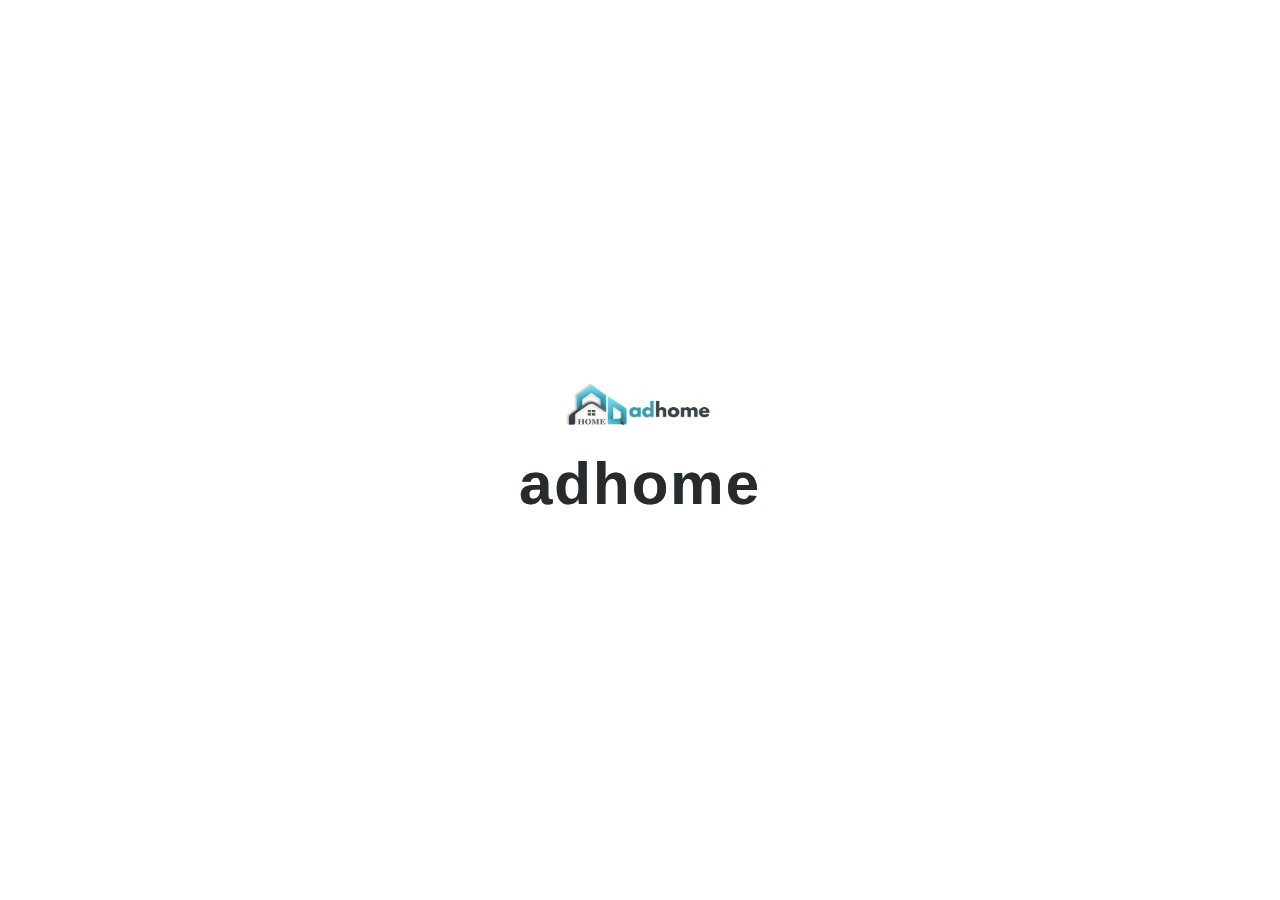
<file: index.html>
<!DOCTYPE html>
<html lang="en">

<head>
    <meta charset="UTF-8">
    <meta http-equiv="X-UA-Compatible" content="IE=edge">
    <meta name="viewport" content="width=device-width, initial-scale=1.0">
    <title>adhome</title>
    <link rel="stylesheet" href="index.css">
    <link rel="stylesheet" href="style.css">

    <link href="https://cdnjs.cloudflare.com/ajax/libs/font-awesome/5.15.4/css/all.min.css" rel="stylesheet">

    <style>
        .home .home-box {
            width: 100%;
            height: 110vh;
            background: linear-gradient(rgba(0, 0, 0, 0.45), rgba(0, 0, 0, 0.45)), url(homebg.png);
            background-repeat: no-repeat;
            background-size: cover;
            background-position: center;
            margin-top: 5rem;
        }
        
        .home .home-box .content {
            width: 100%;
            height: calc(100% - 65px);
            display: flex;
            justify-content: center;
            align-items: center;
            flex-direction: column;
        }
        
        .home .home-box .content h5 {
            color: white;
            font-size: 2rem;
            font-family: 'poppins', sans-serif;
            font-weight: 400;
            margin-bottom: 2rem;
            margin-top: 9rem;
        }
        
        .home .home-box .content h5 span {
            color: white;
            font-size: 2rem;
            font-family: 'poppins', sans-serif;
            font-weight: 400;
            margin-bottom: 2rem;
            margin-top: 9rem;
        }
        
        .home .home-box .content h1 {
            font-size: 3.2rem;
            max-width: 50rem;
            color: white;
            /* Warna utama teks */
            text-align: center;
            font-weight: 600;
            line-height: 1.2;
            margin-bottom: 1rem;
            text-shadow: /* Bayangan utama */
            4px 4px 0 rgba(0, 0, 0, 0.4);
            /* Opsional: Bayangan lembut */
        }
        
        .home .home-box .content p {
            color: white;
            font-weight: 300;
            max-width: 100%;
            font-size: 2rem;
            text-align: center;
            margin-bottom: 1rem;
        }
        
        .cta {
            margin-top: 1rem;
            display: inline-block;
            height: 10px;
            padding: 2rem 4rem;
            font-size: 1.5rem;
            color: white;
            background: linear-gradient(270deg, #036E89 30%, #369CB0 70%);
            border-radius: 30px;
            text-shadow: 1px 1px 0 rgba(0, 0, 0, 0.6);
            box-shadow: 1px 1px 3px rgba(1, 1, 3, 0.5);
            position: relative;
            /* Dibutuhkan untuk efek tambahan */
            overflow: hidden;
            text-align: left;
            /* Menghindari elemen glitch keluar dari tombol */
        }
        
        .cta::before {
            content: '';
            position: absolute;
            top: 0;
            left: -100%;
            /* Awal di luar tombol */
            width: 150%;
            /* Lebih lebar dari tombol untuk efek smooth */
            height: 100%;
            background: rgba(255, 255, 255, 0.3);
            transform: skewX(-45deg);
            /* Efek miring */
            animation: glitch-light 2s infinite;
            z-index: 1;
            pointer-events: none;
            /* Jangan mengganggu interaksi tombol */
        }
        
        .cta:hover {
            background: transparent;
            border: 1px solid #036E89;
            color: white;
        }
        
        @media (max-width: 768px) {
            .home .home-box {
                width: 100%;
                height: 100vh;
                background: linear-gradient(rgba(0, 0, 0, 0.45), rgba(0, 0, 0, 0.45)), url(bghomem.png);
                background-repeat: no-repeat;
                background-size: cover;
                background-position: center;
            }
            .cta {
                padding: 2rem 4rem;
                height: auto;
                /* Lebih kecil untuk layar HP */
                font-size: 1.3rem;
                /* Ukuran font lebih kecil */
                border-radius: 20px;
                /* Radius lebih kecil agar sesuai layar kecil */
            }
        }
        
        @media (max-width: 480px) {
            .cta {
                padding: 2rem 4rem;
                height: auto;
                /* Lebih kecil untuk layar HP */
                font-size: 1.3rem;
                /* Ukuran font lebih kecil */
                border-radius: 20px;
                /* Radius lebih kecil agar sesuai layar kecil */
            }
            header {
                padding: 0.5rem;
                box-shadow: none;
                margin-top: -0.7rem;
                padding-top: 0.7rem;
                left: 0;
                right: 0;
            }
        }
        
        .o {
            padding-bottom: 35px;
        }
        
        @keyframes glitch-light {
            0% {
                left: -150%;
                /* Mulai dari luar kiri */
            }
            50% {
                left: 100%;
                /* Bergerak ke luar kanan */
            }
            100% {
                left: 150%;
                /* Menghilang ke kanan */
            }
        }
        /* Property Card Start */
        
        .main-card {
            width: 800px;
            max-height: none;
            height: 180px;
            margin: 20px auto;
            padding: 1rem;
            background-color: #ffffff;
            border: 1px solid #ddd;
            border-radius: none;
            box-shadow: 0 4px 6px rgba(0, 0, 0, 0.306);
            transition: all 0.3s ease;
            border-radius: 20px;
        }
        
        .property-section {
            text-align: center;
            margin: 10px 0;
            margin-bottom: 5px;
        }
        
        .property-section .property-cards {
            display: flex;
            justify-content: flex-start;
            gap: 15px;
            /* Responsif untuk semua perangkat */
        }
        
        .property-section h2 {
            font-size: 24px;
            font-weight: bold;
            text-align: center;
            margin-top: -1rem;
        }
        
        .property-section p {
            font-size: 15px !important;
            color: black;
            margin-bottom: 5px;
            display: flex;
            align-items: center;
            justify-content: center;
            text-align: center;
            font-weight: 400;
            /* margin-left: 19.1rem; */
        }
        
        .property-cards {
            display: flex;
            justify-content: center;
            flex-wrap: nowrap;
            gap: 10px;
            overflow-x: hidden;
            /* Menghilangkan scroll horizontal */
            padding: 10px;
            cursor: pointer;
        }
        
        .property-card {
            border: 2px solid black;
            border-radius: 8px;
            width: 115px;
            text-align: center;
            box-shadow: 0 4px 6px rgba(0, 0, 0, 0.1);
            overflow: hidden;
            background-color: #fff;
            flex-shrink: 0;
            height: 90px;
            border-radius: 40px;
            margin-top: -1rem;
        }
        
        .card-header {
            background-color: #777777c9;
            font-size: 12px;
            font-weight: bold;
            color: black;
            padding: 5px;
            border-radius: 10px;
        }
        
        .card-body {
            display: flex;
            flex-direction: column;
            /* Susun elemen secara vertikal */
            align-items: center;
            /* Teks dan gambar berada di tengah */
            justify-content: center;
            /* Posisikan elemen di tengah secara vertikal */
            padding: 0;
            /* Hilangkan padding yang tidak diperlukan */
            margin-top: 10px;
        }
        
        .property-icon {
            margin-top: -5px;
            width: 50px;
            height: 50px;
            margin-bottom: -10px;
            /* Memberikan jarak antara gambar dan teks */
        }
        
        .property-card .card-body p {
            margin-top: 15px;
            /* Menambahkan jarak di atas teks p */
            color: black;
            font-weight: 400;
        }
        
        .property-card p {
            font-size: 12px;
            font-weight: bold;
            margin: 0;
            font-weight: 800;
        }
        /* Media Query untuk perangkat kecil */
        
        @media (max-width: 768px) {
            .home .home-box {
                margin-top: -5rem;
            }
            .home .home-box .content h1 {
                font-size: 3.5rem;
            }
            .o {
                padding-bottom: 20px;
            }
            .main-card {
                width: 90%;
                padding: 1rem;
                max-height: none;
                height: 165px;
                border-radius: 20px;
            }
            .property-section .property-cards {
                padding-left: 5%;
            }
            .property-section h2 {
                padding-right: 10px;
                /* Mengurangi padding kanan untuk lebih responsif */
                margin-bottom: 10px;
                /* Memberikan jarak antar elemen */
            }
            .property-section p {
                padding-right: 10px;
                /* Mengurangi padding kanan agar tidak terlalu jauh */
                margin-bottom: 5px;
                margin-left: 0;
                font-size: 10px;
                /* Memberikan jarak antar elemen */
            }
            .card-body {
                padding: 0px;
                /* Menghapus padding negatif yang mungkin menyebabkan masalah */
                margin-top: 5px;
                /* Menambahkan sedikit jarak di atas elemen */
            }
            .property-cards {
                gap: 10px;
                /* Jarak antar kartu lebih proporsional */
                padding-left: 20px;
                /* Mengurangi padding kiri agar lebih rapi */
            }
            .property-card {
                margin-top: 0;
                width: 100px;
                height: 90px;
                padding: -5px;
                border-radius: 30px;
            }
            .property-icon {
                margin-top: 10px;
                width: 42px;
                height: 42px;
                margin-bottom: 5px;
            }
            .property-card p {
                font-size: 11px;
                margin-top: 5px;
                padding: -10px;
                text-align: center;
                display: flex;
                margin-left: 1rem;
                /* Menambahkan jarak atas agar lebih konsisten */
            }
        }
        
        @media (max-width: 480px) {
            .main-card {
                width: 95%;
                max-height: 300px;
                padding: 10px;
                /* Menambahkan padding agar terlihat lebih rapi */
            }
            .property-section .property-cards {
                padding-left: 2%;
            }
            .property-section h2 {
                font-size: 20px;
                text-align: center;
                margin-bottom: 8px;
                /* Menambah jarak antar elemen */
            }
            .property-section p {
                font-size: 14px;
                text-align: center;
                margin-bottom: 8px;
                /* Menambah jarak antar elemen */
            }
            .property-cards {
                gap: 8px;
                /* Jarak antar kartu lebih kecil di layar kecil */
                padding: 0 10px;
                border-radius: 10px;
                /* Memberikan ruang tepi kiri dan kanan */
            }
            .property-card {
                width: 100px;
                height: 80px;
            }
            .property-icon {
                width: 42px;
                height: 42px;
                margin-top: 2px;
                margin-bottom: -13px;
            }
            .property-card p {
                font-size: 8px;
                margin-top: 3px;
                /* Menambah sedikit jarak antar teks */
            }
        }
        
        .pad1 {
            padding: 1rem;
        }
        
        .intro-wrapper {
            text-align: center;
            display: flex;
            flex-direction: column;
            /* Mengubah arah flex menjadi kolom */
            justify-content: center;
            align-items: center;
            height: 100vh;
            background: white;
            color: #fff;
            font-family: 'Arial', sans-serif;
            overflow: hidden;
            transition: background 1s ease-in-out;
        }
        
        .gambar {
            max-width: 150px;
            margin-bottom: 20px;
            /* Memberikan jarak antara gambar dan teks */
        }
        
        .intro-text {
            font-size: 60px;
            font-weight: bold;
            letter-spacing: 2px;
            position: relative;
            color: white;
            animation: glitch 2.5s infinite;
        }
        
        .intro-text::before,
        .intro-text::after {
            content: attr(data-text);
            position: absolute;
            left: 0;
            top: 0;
            width: 100%;
            height: 100%;
            background: inherit;
            overflow: hidden;
            clip-path: inset(0 0 0 0);
        }
        
        .intro-text::before {
            color: #369CB0;
            animation: glitchBefore 2.5s infinite;
        }
        
        .intro-text::after {
            color: #2A2A2A;
            animation: glitchAfter 2.5s infinite;
        }
        
        @keyframes glitch {
            0% {
                transform: none;
            }
            33% {
                transform: skew(-2deg, -2deg);
            }
            66% {
                transform: skew(2deg, 2deg);
            }
            100% {
                transform: none;
            }
        }
        
        @keyframes glitchBefore {
            0% {
                clip-path: inset(0 0 50% 0);
                transform: translate(-2px, -2px);
            }
            50% {
                clip-path: inset(30% 0 30% 0);
                transform: translate(2px, 2px);
            }
            100% {
                clip-path: inset(0 0 50% 0);
                transform: translate(-2px, -2px);
            }
        }
        
        @keyframes glitchAfter {
            0% {
                clip-path: inset(50% 0 0 0);
                transform: translate(2px, 2px);
            }
            50% {
                clip-path: inset(30% 0 30% 0);
                transform: translate(-2px, -2px);
            }
            100% {
                clip-path: inset(50% 0 0 0);
                transform: translate(2px, 2px);
            }
        }
        
        .bus-wrapper {
            display: none;
        }
        
        .bus-wrapper.show {
            display: block;
        }
        
        .custom-slideshow-container {
            position: relative;
            width: 100%;
            height: 75vh;
            /* Sesuaikan tinggi gambar */
            overflow: hidden;
            margin-top: 0;
            border-radius: 10px;
            object-fit: contain;
        }
        /* Slide Items */
        
        .custom-slide {
            display: none;
            /* Default: Hidden */
            width: 100%;
            height: 100%;
            position: absolute;
            box-sizing: border-box;
            border-radius: 10px;
            overflow: hidden;
        }
        
        .custom-slide img {
            width: 100%;
            height: 100%;
            object-fit: contain;
        }
        /* Fade Animation */
        
        .custom-fade {
            animation: fadeEffect 1.5s;
        }
        /* Dots Navigation */
        
        .custom-dots-container {
            text-align: center;
            margin-top: 10px;
            margin-left: 43%;
        }
        
        .custom-dot {
            display: inline-block;
            height: 10px;
            width: 10px;
            background-color: #ccc;
            margin: 0 5px;
            cursor: pointer;
            border-radius: 50%;
            transition: background-color 0.3s;
        }
        
        button.prev,
        button.next {
            position: absolute;
            top: 50%;
            padding: 16px;
            background: #33333394;
            color: white;
            border: none;
            cursor: pointer;
            font-size: 18px;
            z-index: 1;
            border-radius: 50%;
        }
        
        button.prev {
            left: 10px;
            transform: translateY(-50%);
        }
        
        button.next {
            right: 10px;
            transform: translateY(-50%);
        }
        /* Active Dot */
        
        .custom-dot.active {
            background: #369CB0;
        }
        /* Fade Effect for transition */
        
        @keyframes fadeEffect {
            0% {
                opacity: 0;
            }
            100% {
                opacity: 1;
            }
        }
        /* Styling untuk tombol prev/next */
        /* Fade Keyframes */
        
        @keyframes fadeEffect {
            from {
                opacity: 0.4;
            }
            to {
                opacity: 1;
            }
        }
        
        @media (max-width: 768px) {
            .custom-slideshow-container {
                position: relative;
                width: 100%;
                height: 30vh;
                /* Sesuaikan tinggi gambar */
                overflow: hidden;
                margin-top: 2rem;
                border-radius: 10px;
            }
            .custom-dots-container {
                text-align: center;
                margin-top: 10px;
                margin-left: 32%;
            }
            button.prev,
            button.next {
                padding: 10px;
                /* Kurangi padding untuk perangkat kecil */
                font-size: 14px;
                /* Kurangi ukuran font untuk perangkat kecil */
            }
            button.prev {
                left: 5px;
                /* Perbaiki posisi agar tombol tidak terlalu ke luar layar */
            }
            button.next {
                right: 5px;
                /* Perbaiki posisi agar tombol tidak terlalu ke luar layar */
            }
        }
        
        @media (max-width: 450px) {
            .custom-slideshow-container {
                position: relative;
                width: 100%;
                height: 25vh;
                /* Sesuaikan tinggi gambar */
                overflow: hidden;
                margin-top: 2rem;
                border-radius: 15px;
            }
            .custom-dots-container {
                text-align: center;
                margin-top: 10px;
                margin-left: 25%;
            }
        }
        /* footer section ends here  */
    </style>
</head>

<body>
    <div class="intro-wrapper" id="intro-wrapper">
        <img src="logofix.jpg" alt="Logo" class="gambar">
        <!-- Add your image source here -->
        <div class="intro-text" data-text="adhome">adhome</div>
    </div>
    <div class="bus-wrapper" id="bus-wrapper">
        <header class="header">
            <nav class="navbar">
                <a href="index.html" class="nav-logo"><img src="logofix.jpg" alt=""></a>
                <ul class="nav-menu">
                    <li class="nav-item">
                        <a href="kpr.html" class="nav-link">Layanan</a>
                    </li>

                    <li class="nav-item">
                        <a href="about.html" class="nav-link">About us</a>
                    </li>
                    <li class="nav-item">
                        <a href="official.html" class="nav-link">Official partner</a>
                    </li>
                    <li class="nav-item">
                        <a href="contact.html" class="nav-link">Contact</a>
                    </li>
                </ul>
                <a href="https://wa.me/62822133355?text=Halo adhome.co.id saya ingin bertanya seputar AD.Home" class="action-btn">Hubungi Kami</a>
                <div class="hamburger">
                    <span class="bar"></span>
                    <span class="bar"></span>
                    <span class="bar"></span>
                </div>
            </nav>
        </header>
        <!-- home section starts here  -->
        <section class="home">
            <div class="home-box">
                <div class="content">
                    <h5><span style="color: #369CB0; font-family: 'poppins', sans-serif;">ad</span>home</h5>
                    <h1>Cari dan Miliki Hunian Impianmu</h1>
                    <p style="  text-shadow: 
            2px 2px 0 rgba(0, 0, 0, 0.5);">Wujudkan hunian impianmu dengan cara yang mudah dan berbagai macam pilihan</p>


                    <!-- property start -->
                    <div class="main-card">
                        <div class="property-section">
                            <h2>Tipe Properti</h2>
                            <p style="color: black; text-align: center;">Cari properti baru dan secondary di&nbsp; <span style="color: #369CB0;">ad</span>home</p>
                            <div class="property-cards">
                                <div class="property-card">

                                    <div class="card-body">
                                        <img src="slide (1).jpg" alt="Rumah" class="property-icon" />
                                        <p style="color: black; font-weight: 700;">Rumah</p>
                                    </div>
                                </div>
                                <div class="property-card">

                                    <div class="card-body">
                                        <img src="slide (3).jpg" alt="Apartment" class="property-icon" />
                                        <p style="color: black; font-weight: 700;">Apartment</p>
                                    </div>
                                </div>
                                <div class="property-card">

                                    <div class="card-body">
                                        <img src="slide (6).jpg" alt="Ruko" class="property-icon" />
                                        <p style="color: black; font-weight: 700;">Ruko</p>
                                    </div>
                                </div>
                                <div class="property-card">

                                    <div class="card-body">
                                        <img src="slide (4).jpg" alt="Kavling" class="property-icon" />
                                        <p style="color: black; font-weight: 700;">Kavling</p>
                                    </div>
                                </div>
                                <div class="property-card">

                                    <div class="card-body">
                                        <img src="slide (2).jpg" alt="Gudang" class="property-icon" />
                                        <p style="color: black; font-weight: 700;">Gudang</p>
                                    </div>
                                </div>
                                <div class="property-card">

                                    <div class="card-body">
                                        <img src="slide (5).jpg" alt="Office" class="property-icon" />
                                        <p style="color: black; font-weight: 700;">Office</p>
                                    </div>
                                </div>
                            </div>
                        </div>
                    </div>
                    <a href="about.html" class="cta o">Tentang Kami </a>
                    <!-- property end -->

                </div>
            </div>
        </section>
        <!-- home section ends here  -->


        <!-- featured section starts here  -->
        <section class="featured pad1">
            <div class="gallery">
                <div class="box ">
                    <div class="first-box">
                        <h4 class="label"><span style="color: #369CB0;">ad</span>home</h4>
                        <h2 class="heading">kenyamanan anda <span style="color: #369CB0; text-shadow: 1px 1px 0 rgba(0, 0, 0, 0.18);">proritas</span> kami</h2>
                        <p>
                            Di rumah, kenyamanan adalah segalanya. Kami berkomitmen untuk memberikan pengalaman terbaik, menghadirkan solusi yang memudahkan dan memenuhi setiap kebutuhan Anda. Setiap detail diperhatikan untuk memastikan Anda merasa betah dan aman, seperti di rumah
                            sendiri.
                        </p>
                        <a href="official.html">Official partner</a>
                        <div class="image">
                            <img src="logofix.jpg" alt="">
                        </div>
                    </div>
                </div>
                <div class="custom-slideshow-container" id="slider">
                    <!-- Slide Items -->
                    <div class="custom-slide custom-fade">
                        <img src="caros1.jpg" alt="Slide 1">
                    </div>
                    <div class="custom-slide custom-fade">
                        <img src="caros22.jpg" alt="Slide 2">
                    </div>
                    <div class="custom-slide custom-fade">
                        <img src="caros2.jpg" alt="Slide 3">
                    </div>
                    <div class="custom-slide custom-fade">
                        <img src="caros3.jpg" alt="Slide 4">
                    </div>
                    <div class="custom-slide custom-fade">
                        <img src="caros4.jpg" alt="Slide 5">
                    </div>
                    <div class="custom-slide custom-fade">
                        <img src="caros5.jpg" alt="Slide 6">
                    </div>
                    <div class="custom-slide custom-fade">
                        <img src="caros6.jpg" alt="Slide 7">
                    </div>
                    <div class="custom-slide custom-fade">
                        <img src="caros6.jpg" alt="Slide 8">
                    </div>

                    <!-- Prev and Next Buttons -->
                    <button class="prev" onclick="plusSlides(-1)">&#10094;</button>
                    <button class="next" onclick="plusSlides(1)">&#10095;</button>
                </div>

                <!-- Dots Navigation -->
                <div class="custom-dots-container">
                    <span class="custom-dot" onclick="setSlideFromDot(0)"></span>
                    <span class="custom-dot" onclick="setSlideFromDot(1)"></span>
                    <span class="custom-dot" onclick="setSlideFromDot(2)"></span>
                    <span class="custom-dot" onclick="setSlideFromDot(3)"></span>
                    <span class="custom-dot" onclick="setSlideFromDot(4)"></span>
                    <span class="custom-dot" onclick="setSlideFromDot(5)"></span>
                    <span class="custom-dot" onclick="setSlideFromDot(6)"></span>
                    <span class="custom-dot" onclick="setSlideFromDot(7)"></span>
                </div>

                <!-- <div class="box ">
                    <img src="bgbg.jpg" alt="">
                    <div class="content">
                        <h2>contoh artikel</h2>
                        <p>Lorem ipsum dolor sit amet.</p>
                        <div class="review-and-idr">
                            <div class="review"><i class="fa fa-star"></i> 4.9 | 853 review</div>

                        </div>
                    </div>
                </div>
                <div class="box ">
                    <img src="bgbg.jpg" alt="">
                    <div class="content">
                        <h2>contoh artikel</h2>
                        <p>Lorem ipsum dolor sit amet.</p>
                        <div class="review-and-idr">
                            <div class="review"><i class="fa fa-star"></i> 4.9 | 853 review</div>

                        </div>
                    </div>
                </div>
                <div class="box">
                    <img src="bgbg.jpg" alt="">
                    <div class="content">
                        <h2>contoh artikel</h2>
                        <p>Lorem ipsum dolor sit amet.</p>
                        <div class="review-and-idr">
                            <div class="review"><i class="fa fa-star"></i> 4.9 | 853 review</div>

                        </div>
                    </div>
                </div> -->
            </div>
        </section>
        <!-- featured section ends here  -->


        <!-- article section starts here  -->
        <section class="article pad1">

            <h2 class="heading">AD.Home</h2>
            <div class="container">

                <div class="latest-article">
                    <a href="https://www.detik.com/properti/tips-dan-panduan/d-7292730/beli-rumah-sekarang-atau-nanti-ini-saran-crazy-rich-jusuf-hamka/amp" target="_blank" style="text-decoration: none;">
                        <img src="yusuf.jpg" alt="">
                        <p>Jusuf Hamka.</p>
                        <h3>Beli Rumah Sekarang atau Nanti? Ini Saran Crazy Rich Jusuf Hamka</h3>
                    </a>
                </div>

                <div class="more-article">
                    <div class="box box1">
                        <div class="image">
                            <img src="noimg.png" alt="">
                        </div>
                        <div class="text">
                            <h3>contoh artikel</h3>
                            <li>Lorem ipsum dolor sit amet.</li>
                        </div>
                    </div>
                    <div class="box box2">
                        <div class="image">
                            <img src="noimg.png" alt="">
                        </div>
                        <div class="text">
                            <h3>contoh artikel</h3>
                            <li>Lorem ipsum dolor sit amet.</li>
                        </div>
                    </div>
                    <!-- artikel 1  -->
                    <!-- <div class="box box3">
                        <div class="image">
                            <img src="bgbg.jpg" alt="">
                        </div>
                        <div class="text">
                            <h3>contoh artikel</h3>
                            <li>Lorem ipsum dolor sit amet.</li>
                        </div>
                    </div> -->
                    <!-- artikel 2  -->
                    <!-- <div class="box box4">
                        <div class="image">
                            <img src="bgbg.jpg" alt="">
                        </div>
                        <div class="text">
                            <h3>contoh artikel</h3>
                            <li>Lorem ipsum dolor sit amet.</li>
                        </div>
                    </div> -->
                </div>
            </div>
        </section>
        <!-- article section ends here  -->
        <!-- footer section starts here  -->
        <footer>
            <section class="footer">
                <div class="container">
                    <div class="detail">
                        <h3><img src="logor.png" alt=""></h3>
                        <p>Ruko River Town, JL. Celebration Boulevard Blok BA 2 No. 20. Grand Wisata Kel. Lambang Sari. Kec. Tambun Selatan. Kab. Bekasi - Jawa Barat (17510)</p>
                        <h5>Social Media </h5>
                        <a href="contact.html">Official.adhome@gmail.com</a>
                        <!--  -->
                        <div class="social">
                            <a href="https://www.facebook.com/username" target="_blank" class="icon" title="Facebook">
                                <i class="fab fa-facebook-square"></i>
                            </a>
                            <a href="https://www.instagram.com/adhome.co.id?igsh=MWtjOTBvbWk1cnFtdA==" target="_blank" class="icon" title="Instagram">
                                <i class="fab fa-instagram"></i>
                            </a>
                            <a href="https://www.tiktok.com/@username" target="_blank" class="icon" title="TikTok">
                                <i class="fab fa-tiktok"></i>
                            </a>

                        </div>
                    </div>
                    <div class="about-us">
                        <h4>Menu</h4>
                        <li><a href="kpr.html">layanan</a></li>
                        <li><a href="about.html">about us</a></li>
                        <li><a href="official.html">official partner<span>Lihat Sekarang!</span></a></li>
                        <li><a href="contact.html">contact</a></li>
                    </div>
                    <div class="about-us">
                        <h4>help</h4>
                        <li><a href="#">contact</a></li>
                    </div>
                    <div class="about-us">
                        <h4>Butuh Info?</h4>
                        <li><a href="index.html">home</a></li>
                        <li><a href="about.html">about adhome</a></li>
                    </div>
                </div>

                <div class="copyright">

                    <h6>&copy;2025 - adhome all rights reserved</h6>


                </div>
            </section>
        </footer>
        <a href="https://wa.me/62822133355?text=Halo adhome.co.id saya ingin bertanya seputar AD.Home" class="whatsapp-float" target="_blank" title="Hubungi kami di WhatsApp">
            <div class="whatsapp-ripple"></div>
            <img src="iconwa.png" alt="WhatsApp">
        </a>

    </div>
    <!-- footer section ends here  -->

    <script src="script.js"></script>

    <script>
        // Handle the intro animation and show bus content after 3 seconds
        setTimeout(() => {
            document.getElementById('intro-wrapper').style.display = 'none'; // Hide the intro animation
            document.getElementById('bus-wrapper').classList.add('show'); // Show the bus content
        }, 3000); // 3 seconds delay for the animation
    </script>


</body>

</html>
</file>
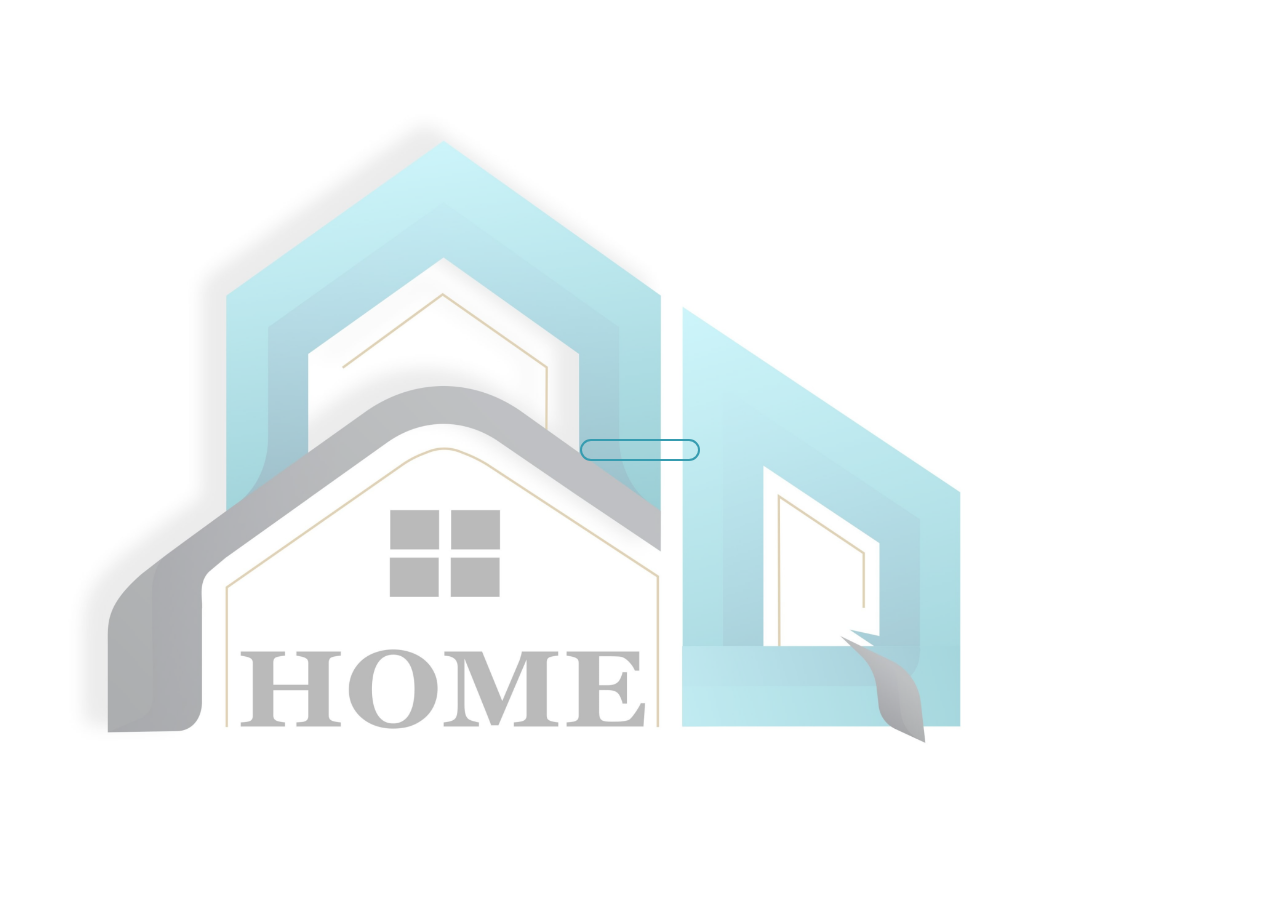
<file: contact.html>
<!DOCTYPE html>
<html lang="en">

<head>
    <meta charset="UTF-8">
    <meta http-equiv="X-UA-Compatible" content="IE=edge">
    <meta name="viewport" content="width=device-width, initial-scale=1.0">
    <title>Contact us - adhome</title>
    <link rel="stylesheet" href="https://fonts.googleapis.com/css2?family=Roboto:wght@300;400;500;700&display=swap">
    <!-- Font Awesome CDN -->
    <link rel="stylesheet" href="https://use.fontawesome.com/releases/v5.15.4/css/all.css">
    <link href="https://cdnjs.cloudflare.com/ajax/libs/font-awesome/5.15.4/css/all.min.css" rel="stylesheet">
    <link rel="stylesheet" href="style.css">
    <style>
        * {
            padding: 0;
            margin: 0;
            box-sizing: border-box;
        }
        
        body {
            background: white;
            font-family: 'poppins', sans-serif;
        }
        
        body::before {
            content: "";
            position: fixed;
            top: 0;
            left: 0;
            width: 100%;
            height: 100%;
            background-image: url(bgcon.jpg);
            background-size: contain;
            background-position: center;
            background-repeat: no-repeat;
            opacity: 0.4;
            /* Transparansi */
            z-index: -1;
            transform: translateX(-20px);
            /* Agar tetap di belakang konten lainnya */
        }
        
        body,
        input,
        textarea,
        a {
            font-family: 'Roboto', sans-serif;
        }
        
        #section-wrapper {
            width: 100%;
            padding: 10px;
            margin-top: 2rem;
        }
        
        .box-wrapper {
            position: relative;
            display: table;
            width: 1100px;
            margin: auto;
            margin-top: 35px;
            border-radius: 30px;
        }
        
        .info-wrap {
            width: 35%;
            height: auto;
            padding: 40px;
            float: left;
            display: block;
            border-radius: 30px 0px 0px 30px;
            background: none;
            color: black;
        }
        
        .info-title {
            text-align: left;
            font-size: 28px;
            letter-spacing: 0.5px;
        }
        
        .info-sub-title {
            font-size: 18px;
            font-weight: 300;
            margin-top: 17px;
            letter-spacing: 0.5px;
            line-height: 26px;
        }
        
        .info-details {
            list-style: none;
            margin: 60px 0px;
            padding: 0;
        }
        
        .info-details li {
            display: flex;
            /* Flexbox untuk mengatur tata letak ikon dan teks */
            align-items: center;
            /* Menjaga ikon dan teks sejajar vertikal */
            margin-top: 25px;
            font-size: 2rem;
            color: black;
        }
        
        .info-details li i {
            background: #369CB0;
            box-shadow: 0px 4px 10px rgba(0, 0, 0, 0.4);
            padding: 12px;
            border-radius: 50%;
            /* Membuat ikon berbentuk lingkaran */
            margin-right: 15px;
            /* Memberi jarak antara ikon dan teks */
            color: white;
            flex-shrink: 0;
            /* Ikon tidak akan mengecil jika teks panjang */
        }
        
        .info-details li span,
        .info-details li a {
            display: inline-block;
            color: black;
            text-decoration: none;
        }
        
        .info-details li a:hover {
            color: #369CB0;
        }
        
        .social-icons {
            list-style: none;
            text-align: center;
            margin: 20px 0px;
            padding: 0;
        }
        
        .social-icons li {
            display: inline-block;
        }
        
        .social-icons li i {
            background: #369CB0;
            color: #fff;
            padding: 15px;
            font-size: 20px;
            border-radius: 22%;
            margin: 0px 5px;
            cursor: pointer;
            transition: all .5s;
            box-shadow: 0px 4px 10px rgba(0, 0, 0, 0.4);
        }
        
        .social-icons li i:hover {
            background: #fff;
            color: #369CB0;
        }
        
        .form-wrap {
            width: 65%;
            float: right;
            padding: 40px 25px 35px 25px;
            border-radius: 0px 30px 30px 0px;
            background: none;
        }
        
        .form-title {
            text-align: left;
            margin-left: 23px;
            font-size: 28px;
            letter-spacing: 0.5px;
        }
        
        .form-fields {
            display: table;
            width: 100%;
            padding: 15px 5px 5px 5px;
        }
        
        .form-fields input,
        .form-fields textarea {
            border: none;
            outline: none;
            background: none;
            font-size: 18px;
            color: #555;
            padding: 20px 10px 20px 5px;
            width: 100%;
        }
        
        .form-fields textarea {
            height: 150px;
            resize: none;
        }
        
        .form-group {
            width: 46%;
            float: left;
            padding: 0px 30px;
            margin: 14px 12px;
            border-radius: 25px;
            box-shadow: inset 8px 8px 8px #cbced1, inset -8px -8px 8px #ffffff;
            background: white;
        }
        
        .form-fields .form-group:last-child {
            width: 96%;
        }
        
        .submit-button {
            width: 96%;
            height: 60px;
            margin: 0px 12px;
            border-radius: 30px;
            font-size: 20px;
            font-weight: 700;
            outline: none;
            border: none;
            cursor: pointer;
            color: #fff;
            text-align: center;
            background: #369CB0;
            box-shadow: 3px 3px 8px #b1b1b1, -3px -3px 8px #ffffff;
            transition: .5s;
        }
        
        .submit-button:hover {
            background: #369CB0;
        }
        /* Responsive css */
        
        @media only screen and (max-width: 767px) {
            body {
                margin: 0;
                /* Hilangkan margin default */
                padding: 0;
                /* Hilangkan padding default */
                overflow-x: hidden;
            }
            body::before {
                content: "";
                position: fixed;
                top: 0;
                left: 0;
                width: 100%;
                height: 100%;
                background-image: url(bgconm.jpg);
                background-size: cover;
                background-position: center;
                background-repeat: no-repeat;
                opacity: 0.4;
                /* Transparansi */
                z-index: -1;
                transform: none;
                /* Agar tetap di belakang konten lainnya */
            }
            .box-wrapper {
                width: 100%;
            }
            .info-wrap,
            .form-wrap {
                width: 100%;
                height: inherit;
                float: none;
            }
            .info-wrap {
                border-radius: 30px 30px 0px 0px;
                /* Border radius diubah untuk perangkat kecil */
                padding: 20px;
                /* Kurangi padding agar pas di layar kecil */
            }
            .info-details li {
                display: flex;
                /* Flexbox untuk ikon dan teks */
                align-items: center;
                /* Menjaga ikon dan teks sejajar secara vertikal */
                margin-top: 15px;
                /* Kurangi jarak antar item */
                font-size: 1.4rem;
                /* Sesuaikan ukuran font untuk layar kecil */
                color: black;
                line-height: 1.5;
                /* Menambah jarak antar baris untuk keterbacaan */
            }
            .info-details li i {
                background: #369CB0;
                /* Warna latar belakang ikon tetap */
                padding: 10px;
                /* Kurangi padding ikon agar proporsional */
                border-radius: 50%;
                /* Pastikan bentuk tetap bulat */
                margin-right: 10px;
                /* Tambahkan jarak antara ikon dan teks */
            }
            .info-details li span,
            .info-details li a {
                font-size: 1.8rem;
                /* Sesuaikan ukuran teks */
            }
            .social-icons li {
                margin: 10px;
                /* Jarak antar ikon media sosial */
                display: inline-block;
                /* Tata letak horizontal */
            }
            .social-icons li i {
                padding: 12px;
                /* Kurangi padding untuk media sosial */
                font-size: 1.6rem;
                /* Ukuran ikon lebih kecil */
            }
            .form-wrap {
                border-radius: 0px 0px 30px 30px;
            }
            .form-group {
                width: 100%;
                float: none;
                margin: 25px 0px;
            }
            .form-fields .form-group:last-child,
            .submit-button {
                width: 100%;
            }
            .submit-button {
                margin: 10px 0px;
            }
            .info-details li {
                display: flex;
                /* Flexbox untuk mengatur tata letak ikon dan teks */
                align-items: center;
                /* Menjaga ikon dan teks sejajar vertikal */
                margin-top: 25px;
                font-size: 1.8rem;
                color: black;
            }
        }
    </style>
</head>

<body>
    <div class="loader"></div>
    <div class="loding">
        <header class="header">
            <nav class="navbar">
                <a href="index.html" class="nav-logo"><img src="logofix.jpg" alt=""></a>
                <ul class="nav-menu">
                    <li class="nav-item">
                        <a href="kpr.html" class="nav-link">Layanan</a>
                    </li>

                    <li class="nav-item">
                        <a href="about.html" class="nav-link">About us</a>
                    </li>
                    <li class="nav-item">
                        <a href="official.html" class="nav-link">Official partner</a>
                    </li>
                    <li class="nav-item">
                        <a href="contact.html" class="nav-link" style="color: #369CB0;">Contact</a>
                    </li>
                </ul>
                <a href="https://wa.me/62822133355?text=Halo adhome.co.id saya ingin bertanya seputar AD.Home" class="action-btn">Hubungi Kami</a>
                <div class="hamburger">
                    <span class="bar"></span>
                    <span class="bar"></span>
                    <span class="bar"></span>
                </div>
            </nav>
        </header>
        <section id="section-wrapper">
            <div class="box-wrapper">
                <div class="info-wrap">
                    <h2 class="info-title">Contact Now</h2>
                    <h3 class="info-sub-title">Ruko River Town, JL. Celebration Boulevard Blok BA 2 No. 20. Grand Wisata Kel. Lambang Sari. Kec. Tambun Selatan. Kab. Bekasi - Jawa Barat (17510)</h3>
                    <ul class="info-details">
                        <li>
                            <i class="fas fa-phone-alt"></i>
                            <span>Phone : </span> <a href="tel:+6282213335">  +62-822-1333-55</a>
                        </li>
                        <li>
                            <i class="fas fa-envelope"></i>
                            <span>Email:</span> <a href="mailto:Official.adhome@gmail.com">Official.adhome@gmail.com</a>
                        </li>
                        <li>
                            <i class="fas fa-globe"></i>
                            <span>Website:</span> <a href="https://adhome.co.id" target="_blank">adhome.co.id</a>
                        </li>
                    </ul>
                    <ul class="social-icons">
                        <li><a href="#"><i class="fab fa-facebook"></i></a></li>
                        <li><a href="#"><i class="fab fa-tiktok"></i></a></li>
                        <li><a href="https://www.instagram.com/adhome.co.id?igsh=MWtjOTBvbWk1cnFtdA=="><i class="fab fa-instagram"></i></a></li>
                    </ul>
                </div>

                <div class="form-wrap">
                    <form action="send_email.php" method="POST">
                        <h2 class="form-title">Send us a message (Email)</h2>
                        <div class="form-fields">
                            <div class="form-group">
                                <input type="text" name="subject" class="fname" placeholder="Subject" required>
                            </div>
                            <div class="form-group">
                                <input type="text" name="name" class="lname" placeholder="Nama Lengkap" required>
                            </div>
                            <div class="form-group">
                                <input type="email" name="email" class="email" placeholder="Email" required>
                            </div>
                            <div class="form-group">
                                <textarea name="message" placeholder="Masukkan Pertanyaan Anda" required></textarea>
                            </div>
                        </div>
                        <input type="submit" value="Send Message" class="submit-button">
                    </form>


                    <!-- WhatsApp Form -->
                    <form id="whatsappForm" style="padding-top: 5rem;">
                        <h2 class="form-title">Send us a message (WhatsApp)</h2>
                        <div class="form-fields">
                            <div class="form-group">
                                <input type="text" name="subject" class="fname" placeholder="Subject" required>
                            </div>
                            <div class="form-group">
                                <input type="text" name="name" class="lname" placeholder="Nama Lengkap" required>
                            </div>
                            <div class="form-group">
                                <input type="email" name="email" class="email" placeholder="Email" required>
                            </div>
                            <div class="form-group">
                                <textarea name="message" placeholder="Masukkan Pertanyaan Anda" required></textarea>
                            </div>
                        </div>
                        <button type="submit" class="submit-button" style="background: linear-gradient(45deg, #25D366, #25D366, #13a047);">
                        Send Message to WhatsApp
                    </button>
                    </form>

                </div>
            </div>
        </section>
        <!-- footer section starts here  -->
        <footer>
            <section class="footer">
                <div class="container">
                    <div class="detail">
                        <h3><img src="logor.png" alt=""></h3>
                        <p>Ruko River Town, JL. Celebration Boulevard Blok BA 2 No. 20. Grand Wisata Kel. Lambang Sari. Kec. Tambun Selatan. Kab. Bekasi - Jawa Barat (17510)</p>
                        <h5>Social Media </h5>
                        <a href="#">Official.adhome@gmail.com</a>
                        <!--  -->
                        <div class="social">
                            <a href="https://www.facebook.com/username" target="_blank" class="icon" title="Facebook">
                                <i class="fab fa-facebook-square"></i>
                            </a>
                            <a href="https://www.instagram.com/adhome.co.id?igsh=MWtjOTBvbWk1cnFtdA==" target="_blank" class="icon" title="Instagram">
                                <i class="fab fa-instagram"></i>
                            </a>
                            <a href="https://www.tiktok.com/@username" target="_blank" class="icon" title="TikTok">
                                <i class="fab fa-tiktok"></i>
                            </a>

                        </div>
                    </div>
                    <div class="about-us">
                        <h4>Menu</h4>
                        <li><a href="kpr.html">layanan</a></li>
                        <li><a href="about.html">about us</a></li>
                        <li><a href="official.html">official partner<span>Lihat Sekarang!</span></a></li>
                        <li><a href="contact.html">contact</a></li>
                    </div>
                    <div class="about-us">
                        <h4>help</h4>
                        <li><a href="#">contact</a></li>
                    </div>
                    <div class="about-us">
                        <h4>Butuh Info?</h4>
                        <li><a href="index.html">home</a></li>
                        <li><a href="about.html">about adhome</a></li>
                    </div>
                </div>

                <div class="copyright">

                    <h6>&copy;2025 - adhome all rights reserved</h6>


                </div>
            </section>
        </footer>
        <a href="https://wa.me/62822133355?text=Halo adhome.co.id saya ingin bertanya seputar AD.Home" class="whatsapp-float" target="_blank" title="Hubungi kami di WhatsApp">
            <div class="whatsapp-ripple"></div>
            <img src="iconwa.png" alt="WhatsApp">
        </a>
    </div>
    <script src="script.js"></script>
    <script>
        // Seleksi form WhatsApp
        const whatsappForm = document.querySelector("#whatsappForm");

        // Tambahkan event listener saat form disubmit
        whatsappForm.addEventListener("submit", (event) => {
            event.preventDefault(); // Mencegah pengiriman form default

            // Ambil nilai dari input
            const subject = whatsappForm.querySelector("input[name='subject']").value;
            const name = whatsappForm.querySelector("input[name='name']").value;
            const email = whatsappForm.querySelector("input[name='email']").value;
            const message = whatsappForm.querySelector("textarea[name='message']").value;

            // Susun pesan untuk WhatsApp
            const fullMessage = `Subject: ${subject}\nName: ${name}\nEmail: ${email}\nMessage: ${message}`;
            const encodedMessage = encodeURIComponent(fullMessage);

            // Susun URL WhatsApp
            const waLink = `https://wa.me/62822133355?text=${encodedMessage}`;

            // Buka link WhatsApp
            window.open(waLink, "_blank");
        });
    </script>
    <script>
        setTimeout(() => {
            document.querySelector('.loader').style.display = 'none';
            const content = document.querySelector('.loding');
            content.style.display = 'block';
            document.body.style.opacity = 1;
        }, 1000);

        document.body.style.opacity = 1;
    </script>
</body>

</html>
</file>
<file: index.css>
/* featured section starts here  */

.featured {
    padding-top: 2rem;
    padding-bottom: 2rem;
}

.featured .gallery .box:first-child {
    border: 1px solid rgba(0, 0, 0, .3);
    box-shadow: 0 4px 6px rgba(0, 0, 0, 0.1), 0 2px 4px rgba(0, 0, 0, 0.2);
    padding: 2rem 1.5rem;
}

.featured .gallery .box:first-child h2 {
    margin-bottom: 1rem;
}

.featured .gallery .box:first-child p {
    margin-top: 10px;
    margin-bottom: 2rem;
    font-size: 1.5rem;
    color: #222;
    max-width: 50%;
    /* Membatasi lebar ke 100% dari kontainer induk */
    width: 100%;
    /* Memastikan p mengisi seluruh lebar yang tersedia */
    overflow-wrap: break-word;
    /* Memastikan teks yang panjang akan terputus dengan baik */
    word-wrap: break-word;
}

.featured .gallery .box:first-child a {
    position: absolute;
    bottom: 2rem;
    padding: 1rem 2rem;
    color: white;
    background: #369CB0;
    border-radius: 3rem;
    font-size: 1.3rem;
    font-weight: 400;
}

.featured .gallery .box:first-child a:hover {
    background: #369CB0;
}

.featured .gallery .box:first-child .image {
    width: 40%;
    position: absolute;
    bottom: -1rem;
    right: 2rem;
}

.featured .gallery .box .content {
    width: 100%;
    position: absolute;
    bottom: 0;
    left: 0;
    padding: 1.5rem 2rem;
}

.featured .gallery .box .content h2 {
    font-weight: 500;
    color: white;
}

.featured .gallery .box .content p {
    font-size: 2rem;
    color: white;
}

.featured .gallery .box .content .review-and-idr {
    display: flex;
    justify-content: space-between;
    align-items: center;
}

.featured .gallery .box .content .review-and-idr .review {
    font-size: 1.3rem;
    color: white;
}

.featured .gallery .box .content .review-and-idr .review i {
    color: #ffa600;
}

.featured .gallery .box .content .review-and-idr p {
    font-size: 1.3rem;
    text-transform: uppercase;
    font-weight: 500;
    color: white;
}


/* featured section ends here  */


/* destination section starts here  */

.destinations {
    width: 100%;
    padding-top: 4rem;
    padding-bottom: 4rem;
}

.destinations .container {
    width: 100%;
}

.destinations .container .container-box {
    width: 100%;
    display: flex;
    align-items: center;
    justify-content: space-between;
    gap: 1rem;
}

.destinations .container .container-box .heading {
    max-width: 30rem;
}

.destinations .container .container-box .content {
    max-width: 35rem;
}

.destinations .container .container-box .content p {
    line-height: 1.7;
    color: #666;
    margin-bottom: 1rem;
}

.destinations .container .container-box .content a {
    color: green;
    font-weight: 600;
}

.destinations .container .container-box .content a i {
    margin-left: .5rem;
}

.destinations .container .container-box .content a:hover i {
    margin-left: .1rem;
}

.gallery {
    margin-top: 4rem;
    width: 100%;
    display: flex;
    flex-wrap: wrap;
    gap: 1rem;
}

.gallery .box {
    height: 23rem;
    flex-grow: 1;
    overflow: hidden;
    border-radius: .8rem;
    position: relative;
}

.gallery .box img {
    width: 100%;
    height: 100%;
    object-fit: cover;
    object-position: center;
}

.gallery .box .text {
    position: absolute;
    bottom: 0;
    padding: 1.5rem 2rem;
    left: 0;
    z-index: 1;
}

.gallery .box .text h2 {
    font-size: 1.4rem;
    color: black;
    font-weight: 500;
}

.image {
    margin-bottom: 20px;
}


/* destination section ends here  */


/* article section starts here  */

.article {
    padding-top: 3rem;
    padding-bottom: 3rem;
    margin-top: 5rem;
}

.article .container {
    display: flex;
    flex-wrap: wrap;
    gap: 1.5rem;
    margin-top: 2rem;
}

.article .container .latest-article,
.article .container .more-article {
    width: 100%;
    flex: 1 0 350px;
}

.article .container .latest-article img {
    width: 100%;
    height: 28rem;
    border-radius: 1rem;
    object-fit: cover;
    object-position: center;
}

.article .container .latest-article p {
    margin: .8rem 0;
    color: #666;
}

.article .container .latest-article h3 {
    font-size: 1.6rem;
    font-weight: 600;
}

.article .container .latest-article .author {
    display: flex;
    align-items: center;
    gap: .7rem;
}

.article .container .latest-article .author img {
    width: 30px;
    height: 30px;
    border-radius: 3rem;
}

.article .container .latest-article .author p {
    font-size: 1.3rem;
}

.article .container .more-article {
    display: grid;
    gap: 1rem;
    overflow: hidden;
}

.article .container .more-article .box {
    display: flex;
    gap: 1.5rem;
    align-items: center;
}

.article .container .more-article .box img {
    width: 135px;
    height: 120px;
    object-fit: cover;
    object-position: center;
    border-radius: .5rem;
}

.article .container .more-article .text h3 {
    font-size: 1.6rem;
    font-weight: 600;
    color: black;
}

.article .container .more-article .text li {
    margin-top: .3rem;
    list-style: none;
    color: #333;
    font-size: 1.5rem;
}

@media (max-width: 910px) {
    .destinations .container .container-box {
        flex-direction: column;
        align-items: flex-start;
    }
}

@media (max-width: 767px) {
    .featured .gallery .box:first-child p {
        max-width: 100%;
        font-size: 1.3rem;
    }
    .article .container .more-article .text li {
        margin-top: .3rem;
        list-style: none;
        color: #333;
        font-size: 1.4rem;
    }
    .destinations .container .container-box .content {
        font-size: .8rem;
    }
    .feedback .container p {
        font-size: 1rem;
    }
}

@media (max-width: 457px) {
    .article .container .latest-article,
    .article .container .more-article {
        width: 100%;
        flex: 1 0 250px;
    }
    .article .container .more-article .box img {
        width: 100px;
        height: 85px;
    }
    .article .container .more-article .text h3 {
        font-size: 1.4rem;
    }
}


/* article section ends here  */
</file>
<file: style.css>
@import url('https://fonts.googleapis.com/css2?family=Roboto:ital,wght@0,500;1,400&display=swap');
* {
    margin: 0;
    padding: 0;
    box-sizing: border-box;
}

body {
    background-color: white;
}

html.body {
    margin: 0;
    overflow: hidden;
}

html {
    font-size: 62.5%;
    font-family: 'Poppins', sans-serif;
}

li {
    list-style: none;
}

a {
    text-decoration: none;
}

.header {
    position: fixed;
    font-family: 'Poppins', sans-serif;
    /* Membuat header tetap di atas saat scroll */
    top: 0;
    /* Posisi di bagian atas */
    left: 0;
    width: 100%;
    /* Meluas secara penuh */
    z-index: 1000;
    /* Agar berada di atas elemen lain */
    border-bottom: 1px solid #E2E8F0;
    box-shadow: 0 4px 8px rgba(0, 0, 0, 0.15);
    background-color: white;
    font-weight: 600;
    line-height: 0.9;
    /* Pastikan memiliki warna latar */
}

.navbar {
    display: flex;
    justify-content: space-between;
    align-items: center;
    padding: .6rem .6rem;
    z-index: 1000;
    position: relative;
}

.hamburger {
    display: none;
}

.hamburger {
    background: linear-gradient(270deg, #036E89, #369CB0);
    /* Warna latar belakang biru */
    padding: 3px 5px;
    /* Beri sedikit ruang untuk garis-garis */
    border-radius: 5px;
    /* Tambahkan border-radius untuk sudut yang lembut */
    cursor: pointer;
    display: none;
    box-shadow: 0 4px 6px rgba(0, 0, 0, 0.1), 0 2px 4px rgba(0, 0, 0, 0.2);
}

.bar {
    display: block;
    width: 24px;
    height: 3px;
    margin: 5px auto;
    -webkit-transition: all 0.3s ease-in-out;
    transition: all 0.3s ease-in-out;
    /* background-color: #101010; */
    background-color: white;
}

.nav-menu {
    display: flex;
    justify-content: space-between;
    align-items: center;
}

.nav-item {
    margin-left: 5rem;
}

.nav-item a {
    font-family: 'Poppins', sans-serif;
    font-weight: 500;
    line-height: .8;
}

.nav-link {
    font-family: 'Poppins', sans-serif;
    font-weight: 600;
    line-height: 1;
    /* font-size: 1.6rem; */
    font-size: 2rem;
    font-weight: 400;
    /* color: #475569; */
    color: black;
    /* change */
}

.nav-link:hover {
    color: #369CB0;
}

.nav-logo img {
    text-decoration: none;
    width: 200px;
    /* Ukuran logo, sesuaikan jika perlu */
    height: auto;
    margin-right: 10px;
    margin-left: 30px;
    /* Memberikan jarak antara logo dan teks */
}

.action-btn {
    background: linear-gradient(270deg, #099abe 30%, #369CB0 70%);
    /* Latar awal gradasi */
    color: white;
    /* Warna teks */
    padding: 20px 30px;
    /* Spasi di dalam tombol */
    border-radius: 5px;
    /* Membuat sudut melengkung */
    font-size: 1.6rem;
    text-shadow: 1px 1px 0 rgba(0, 0, 0, 0.6);
    /* Ukuran font */
    font-weight: bold;
    /* Membuat teks tebal */
    text-decoration: none;
    /* Menghilangkan underline */
    /* Margin kiri */
    margin-right: 30px;
    /* Margin kanan */
    /* Efek transisi untuk hover */
    /* Border transparan */
    display: inline-block;
    /* Agar tombol terlihat rapi */
    text-align: center;
    /* Pusatkan teks */
    cursor: pointer;
    /* Ubah kursor menjadi pointer */
}

.action-btn:hover {
    background: white;
    /* Pastikan seluruh properti background diganti */
    color: #369CB0;
    /* Teks berubah menjadi biru */
    border: 2px solid #369CB0;
    text-shadow: none;
}

@media only screen and (max-width: 768px) {
    header {
        padding: 0.5rem;
        box-shadow: none;
        margin-top: -0.7rem;
        padding-top: 0.7rem;
        left: 0;
        right: 0;
    }
    .action-btn {
        padding: 12px 14px;
        font-size: 1.3rem;
        margin: 0;
        margin-right: -5rem;
        margin-left: 0;
    }
    .nav-logo img {
        width: 120px;
        height: auto;
        margin: 0;
    }
    .nav-menu {
        position: fixed;
        left: -100%;
        top: 5rem;
        flex-direction: column;
        /* background-color: #fff; */
        background-color: white;
        width: 100%;
        transition: 0.3s;
        text-align: left;
        box-shadow: 0 8px 15px rgba(0, 0, 0, 0.03);
    }
    .nav-link {
        color: black;
    }
    .nav-menu.active {
        left: 0;
    }
    .nav-item {
        margin: 1rem 0;
        width: 100%;
        text-align: left;
        margin-left: 20px;
        padding-bottom: 8px;
        border-bottom: none;
        line-height: 1;
    }
    .nav-menu.active .nav-item {
        border-bottom: 2px solid rgba(0, 0, 0, 0.025);
        /* Garis bawah hitam */
    }
    .hamburger {
        display: block;
        cursor: pointer;
    }
    .hamburger.active .bar:nth-child(2) {
        opacity: 0;
    }
    .hamburger.active .bar:nth-child(1) {
        transform: translateY(8px) rotate(45deg);
    }
    .hamburger.active .bar:nth-child(3) {
        transform: translateY(-8px) rotate(-45deg);
    }
}

@media only screen and (max-width: 768px) {
    .action-btn {
        margin-left: 5rem;
    }
}

.connect-section {
    background-color: rgba(255, 255, 255, 0.1);
    padding: 40px;
    border-radius: 8px;
    text-align: center;
    color: black;
    margin: 1rem;
    box-shadow: 0 8px 15px rgba(0, 0, 0, 0.2), 0 3px 6px rgba(0, 0, 0, 0.1);
    position: relative;
    /* Tetap gunakan ini agar elemen bisa diposisikan dengan z-index */
    z-index: 1;
    /* Ubah nilai z-index menjadi positif, atau hapus jika tidak diperlukan */
}

.connect-section h2 {
    font-size: 24px;
    margin-bottom: 20px;
}

.connect-section h3 {
    font-size: 28px;
    font-weight: bold;
    margin-bottom: 20px;
}

.connect-section p {
    font-size: 16px;
    margin-bottom: 30px;
}

.connect-button {
    background-color: #099abe;
    color: white;
    padding: 10px 20px;
    border-radius: 5px;
    text-decoration: none;
    font-size: 16px;
    display: inline-block;
}


/* nav akhir */

.loader {
    width: 120px;
    height: 22px;
    border-radius: 20px;
    color: #369CB0;
    border: 2px solid;
    position: absolute;
    /* Mengatur posisi absolut */
    top: 50%;
    /* Mengatur posisi dari atas */
    left: 50%;
    /* Mengatur posisi dari kiri */
    transform: translate(-50%, -50%);
    /* Menggeser loader ke tengah */
}

.loader::before {
    content: "";
    position: absolute;
    margin: 2px;
    inset: 0 100% 0 0;
    border-radius: inherit;
    background: currentColor;
    animation: l6 1s infinite;
}

@keyframes l6 {
    100% {
        inset: 0;
    }
}

.loding {
    display: none;
}


/* Property Card End */


/* footer section starts here  */

footer {
    width: 100%;
}

footer .footer {
    background: #F4F4F4;
    padding: 6rem 7rem;
    padding-bottom: 1rem;
}

footer .footer .container {
    display: flex;
    justify-content: space-between;
    padding-bottom: 1rem;
    border-bottom: 1px solid black;
    gap: 2rem;
}

footer .footer .container .detail {
    max-width: 32rem;
}

footer .footer .container .detail h3 img {
    width: 180px;
    height: auto;
    margin-top: -2rem;
}

footer .footer .container .detail p {
    font-size: 1.3rem;
    line-height: 1.8;
    color: rgba(0, 0, 0, 0.8);
    margin-bottom: 2rem;
}

footer .footer .container .detail h5 {
    font-size: 1.3rem;
    font-weight: 400;
    color: black;
    margin-bottom: 1rem;
}

footer .footer .container .detail a {
    color: rgba(0, 0, 0, 0.8);
    font-size: 1.3rem;
    border-bottom: 2px solid #369CB0;
    padding: 1px 0;
    display: inline-block;
}

footer .footer .container .detail .social {
    display: flex;
    gap: .8rem;
    margin-top: 1rem;
    font-size: 1.5rem;
}

.footer .container .detail .social a {
    box-shadow: 0 0 5px #369CB0;
    background-color: white;
    border-radius: 50%;
    width: 35px;
    height: 35px;
    display: inline-flex;
    justify-content: center;
    align-items: center;
    padding: 0;
    border: none;
    font-size: 1.5rem;
    color: black;
}

footer .footer .container h4 {
    font-size: 1.3rem;
    font-weight: 700;
    margin-bottom: .5rem;
    color: black;
}

footer .footer .container li {
    list-style: none;
    margin-top: 1rem;
}

footer .footer .container a {
    color: rgba(0, 0, 0, 0.8);
    font-size: 1.4rem;
}

footer .footer .container a:hover {
    color: black;
}

footer .footer .container span {
    color: white;
    background: #369CB0;
    font-size: 1.3rem;
    padding: .1rem .5rem;
    border-radius: .3rem;
    font-weight: 500;
}

footer .footer .copyright h6 {
    margin-top: 1rem;
    font-size: 1.1rem;
    color: rgba(0, 0, 0, 0.8);
    text-align: center;
}

footer .footer .copyright a {
    color: rgba(0, 0, 0, 0.8);
    margin-left: 1rem;
    text-align: center;
}

@media (max-width: 1020px) {
    footer .footer {
        padding: 2rem;
    }
}

@media (max-width: 910px) {
    footer .footer .container {
        flex-direction: column;
    }
}

@media (max-width: 768px) {
    footer .footer .copyright h6 {
        font-size: 1.1rem;
    }
}

@media (max-width: 480px) {
    footer .footer .copyright h6 {
        font-size: 1.1rem;
    }
}

.whatsapp-float {
    position: fixed;
    width: 60px;
    height: 60px;
    bottom: 20px;
    right: 20px;
    z-index: 100;
}

.whatsapp-float img {
    width: 100%;
    height: 100%;
    border-radius: 50%;
    box-shadow: 0 4px 8px rgba(0, 0, 0, 0.3);
    position: relative;
    z-index: 2;
}

.whatsapp-ripple {
    position: absolute;
    width: 100%;
    height: 100%;
    top: 0;
    left: 0;
    border-radius: 50%;
    background: #369CB0;
    /* Warna hijau WhatsApp */
    animation: ripple 2s infinite;
    z-index: 1;
}

@keyframes ripple {
    0% {
        transform: scale(1);
        opacity: 0.6;
    }
    50% {
        transform: scale(1.5);
        opacity: 0.3;
    }
    100% {
        transform: scale(2);
        opacity: 0;
    }
}

.chat-logo {
    position: fixed;
    bottom: 20px;
    right: 20px;
    width: 60px;
    height: 60px;
    background: #369CB0;
    border-radius: 50%;
    box-shadow: 0 6px 15px rgba(0, 0, 0, 0.2);
    display: flex;
    justify-content: center;
    align-items: center;
    cursor: pointer;
    transition: transform 0.3s ease;
    z-index: 1000;
}

.chat-logo:hover {
    transform: scale(1.1);
}

.chat-logo img {
    width: 30px;
    height: 30px;
}


/* Chatbox */

.chat-container {
    position: fixed;
    bottom: 90px;
    right: 20px;
    width: 340px;
    max-width: 100%;
    background: #ffffff;
    border-radius: 12px;
    box-shadow: 0 6px 20px rgba(0, 0, 0, 0.15);
    display: none;
    flex-direction: column;
    overflow: hidden;
    transition: transform 0.3s ease;
    z-index: 999;
}


/* Header Chatbox */

.chat-header {
    background: #369CB0;
    color: #ffffff;
    text-align: center;
    padding: 12px;
    font-size: 18px;
    font-weight: 600;
    border-top-left-radius: 12px;
    border-top-right-radius: 12px;
}


/* Isi Chat */

.chat-body {
    padding: 15px;
    height: 300px;
    max-height: 400px;
    overflow-y: auto;
    display: flex;
    flex-direction: column;
    gap: 12px;
    font-size: 16px;
    line-height: 1.4;
}

.message {
    padding: 12px;
    border-radius: 8px;
    max-width: 75%;
    font-size: 14px;
    word-wrap: break-word;
    display: inline-block;
    position: relative;
}

.user-message {
    background: #e2f7f5;
    align-self: flex-end;
    border-bottom-right-radius: 0;
}

.bot-message {
    background: #f1f3f5;
    align-self: flex-start;
    border-bottom-left-radius: 0;
}


/* Tombol Chat (Horizontal dengan 2 Baris) */

.chat-footer {
    display: flex;
    flex-wrap: wrap;
    justify-content: space-between;
    gap: 10px;
    padding: 12px;
    background: #f8f9fa;
    border-bottom-left-radius: 12px;
    border-bottom-right-radius: 12px;
    box-shadow: 0 -4px 10px rgba(0, 0, 0, 0.1);
}


/* Tombol */

.chat-footer button {
    background: #369CB0;
    color: white;
    border: none;
    padding: 8px 12px;
    border-radius: 6px;
    cursor: pointer;
    font-size: 10px;
    font-weight: 600;
    transition: background 0.3s ease, transform 0.3s ease;
    white-space: normal;
    /* Izinkan teks turun ke baris berikutnya */
    word-wrap: break-word;
    /* Pecah kata jika terlalu panjang */
    overflow-wrap: break-word;
    /* Pecah kata panjang sesuai area */
    flex: 1;
    /* Membuat tombol memiliki lebar yang sama */
    min-width: 100px;
    /* Lebar minimal tombol */
}

.chat-footer button:hover {
    background: #34b5ce;
    transform: scale(1.05);
}

.chat-footer button:active {
    transform: scale(0.98);
}
</file>
